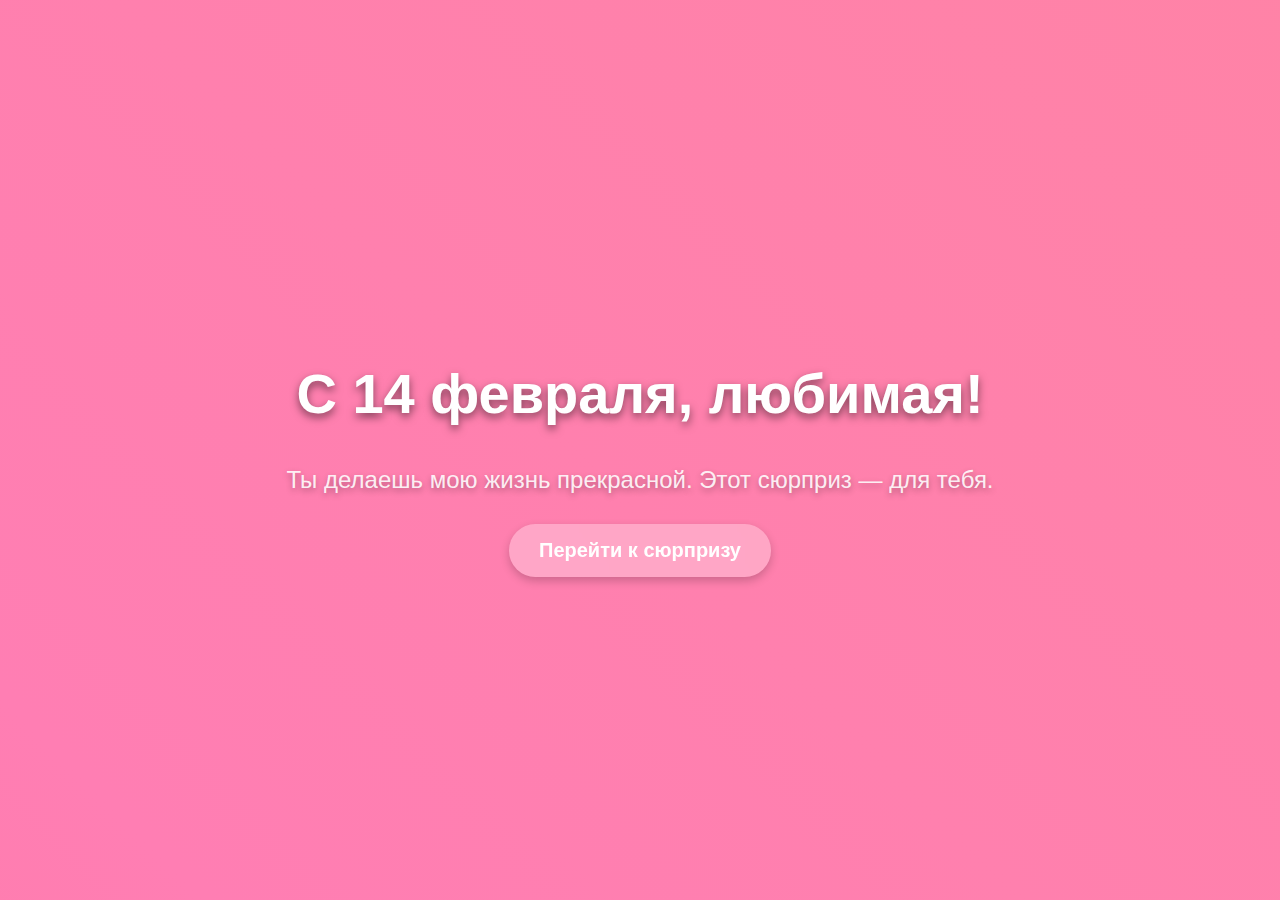
<file: index.html>
<!DOCTYPE html>
<html lang="ru">
<head>
    <meta charset="UTF-8">
    <meta name="viewport" content="width=device-width, initial-scale=1.0">
    <title>С 14 февраля, любимая!</title>
    <style>
        /* Фон с градиентной анимацией */
        body {
            margin: 0;
            padding: 0;
            display: flex;
            flex-direction: column;
            justify-content: center;
            align-items: center;
            height: 100vh;
            background: linear-gradient(45deg, #ff758c, #ff7eb3, #ff85a1, #ffa07a);
            background-size: 400% 400%;
            animation: gradientBG 10s ease infinite;
            font-family: 'Arial', sans-serif;
            color: white;
            text-align: center;
        }

        @keyframes gradientBG {
            0% { background-position: 0% 50%; }
            50% { background-position: 100% 50%; }
            100% { background-position: 0% 50%; }
        }

        /* Заголовок */
        h1 {
            font-size: 3.5rem;
            font-weight: bold;
            text-shadow: 0px 4px 8px rgba(0, 0, 0, 0.5);
            margin-bottom: 20px;
        }

        /* Подзаголовок */
        h2 {
            font-size: 1.5rem;
            font-weight: 300;
            margin-bottom: 30px;
            color: rgba(255, 255, 255, 0.9);
            text-shadow: 0px 3px 6px rgba(0, 0, 0, 0.3);
        }

        /* Кнопка перехода */
        .start-btn {
            background: rgba(255, 255, 255, 0.3);
            color: white;
            border: none;
            padding: 15px 30px;
            font-size: 20px;
            font-weight: bold;
            cursor: pointer;
            border-radius: 30px;
            transition: 0.3s ease;
            box-shadow: 0 4px 10px rgba(0, 0, 0, 0.2);
            backdrop-filter: blur(10px);
        }

        .start-btn:hover {
            background: rgba(255, 255, 255, 0.5);
        }

        /* Медиа-запрос для мобильных устройств */
        @media (max-width: 768px) {
            h1 {
                font-size: 2.5rem;
            }
            h2 {
                font-size: 1.2rem;
            }
            .start-btn {
                font-size: 18px;
                padding: 12px 25px;
            }
        }
    </style>
</head>
<body>
    <!-- Заголовок -->
    <h1>С 14 февраля, любимая!</h1>
    <h2>Ты делаешь мою жизнь прекрасной. Этот сюрприз — для тебя.</h2>

    <!-- Кнопка перехода -->
    <a href="gallery.html">
        <button class="start-btn">Перейти к сюрпризу</button>
    </a>
</body>
</html>
</file>
